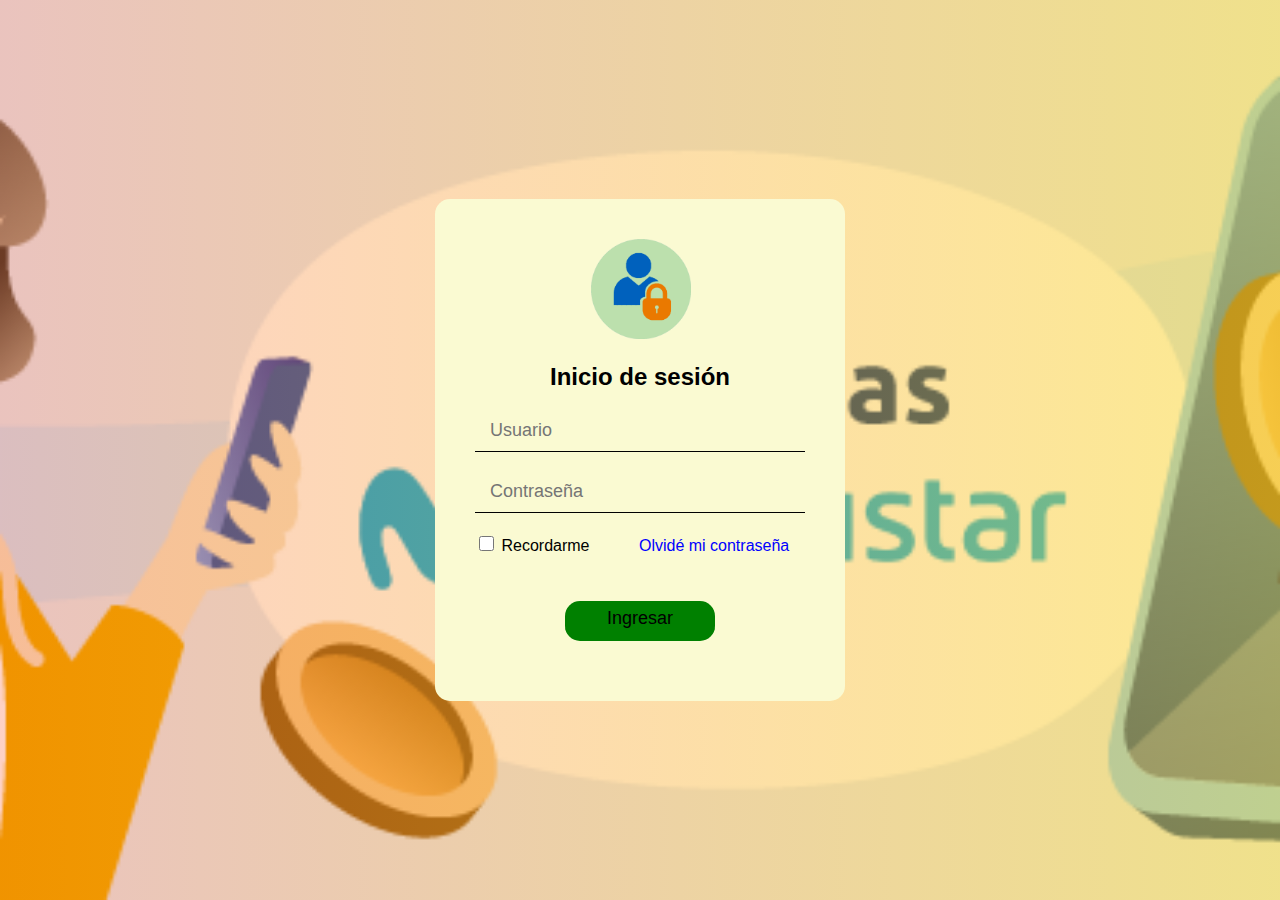
<file: login.html>
<!DOCTYPE html>
<html lang="en">
<head>
    <meta charset="UTF-8">
    <meta http-equiv="X-UA-Compatible" content="IE=edge">
    <meta name="viewport" content="width=device-width, initial-scale=1.0">
    <title>Iniciar sesión</title>
    <link rel="icon" href="imagenes/icono-login.png">
    <link rel="stylesheet" href="css/disenio-login.css">
</head>
<body>
    <form id="form">
        <div class="container">
            <div class="container-form">
                <img src="imagenes/logo-login.png" alt="logo-login">
                <h2>Inicio de sesión</h2>
                <input type="text" id="user" placeholder="Usuario">
                <input type="password" id="password" placeholder="Contraseña">
                <input class="check" type="checkbox" id="recordarme">
                <label for="recordarme">Recordarme</label>
    
                <a href="https://www.gmail.com/" target="_blank">Olvidé mi contraseña</a>
                <input class="boton-iniciar" id="btn-iniciar" type="submit" value="Ingresar"> 
    
                <p class="warnings" id="warnings"></p>
            </div>
        </div>
    </form>
    <script src="js/logica-interfaz-inicio.js"></script>
    <script src="js/validacion-login.js"></script>
</body>
</html>
</file>
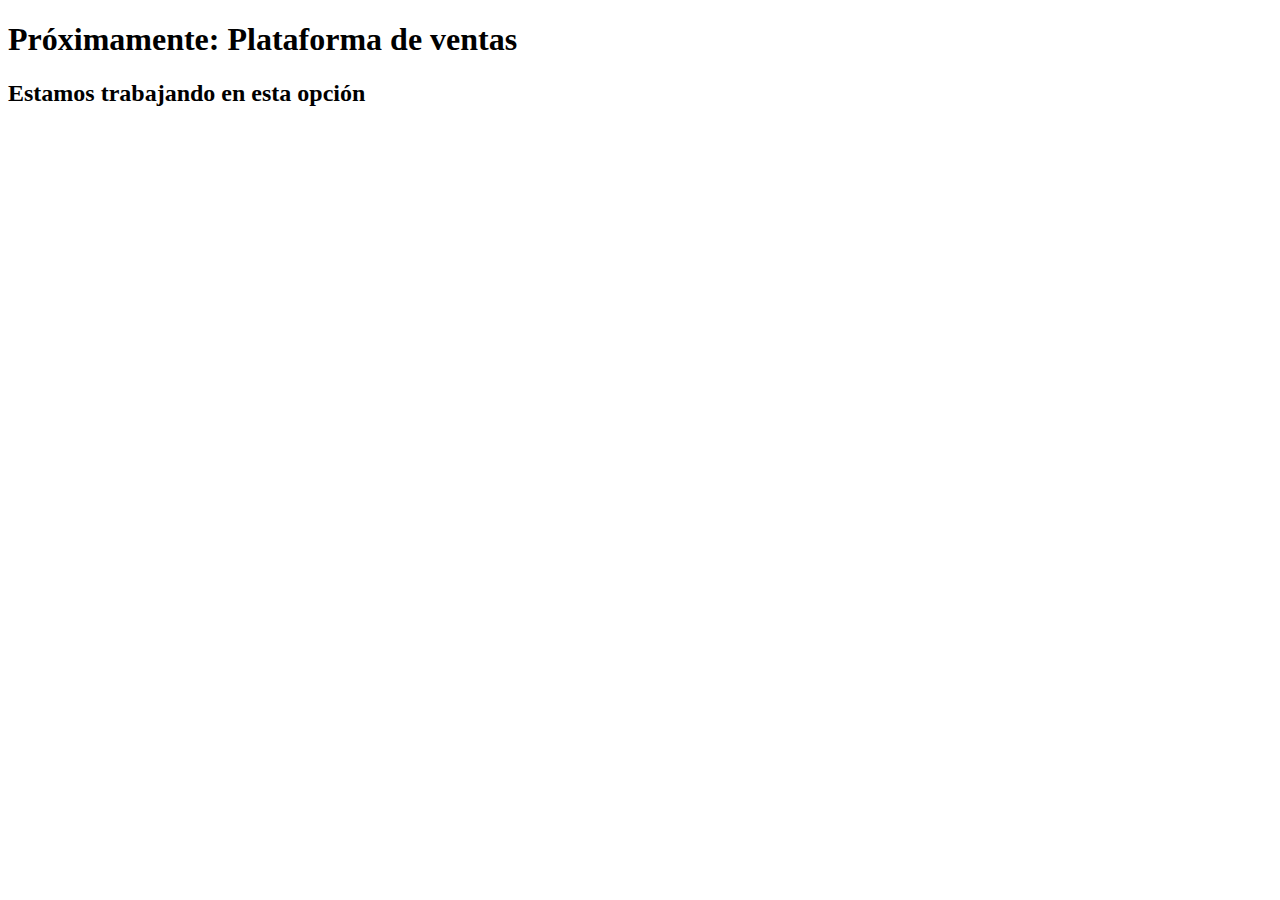
<file: pag-principal.html>
<!DOCTYPE html>
<html lang="en">
<head>
    <meta charset="UTF-8">
    <meta http-equiv="X-UA-Compatible" content="IE=edge">
    <meta name="viewport" content="width=device-width, initial-scale=1.0">
    <title>Recarga Bien</title>
</head>
<body>
    <h1>Próximamente: Plataforma de ventas</h1>
    <h2>Estamos trabajando en esta opción</h2>
</body>
</html>
</file>
<file: css/disenio-login.css>
body{
    margin: 0;
    padding: 0;
    box-sizing: border-box;
    background-image: linear-gradient(to right, rgba(248, 54, 0, 0.226) 0%, rgba(249, 213, 35, 0.507) 100%), url(../imagenes/fondo-login2.png);
    background-position: center;
    background-repeat: no-repeat;
    background-size: cover;
    font-family:Arial, Helvetica, sans-serif;
}

.container{
    display: flex;
    align-items: center;
    justify-content: center;
    height: 100vh;
}

.container-form{
    background-color: lightgoldenrodyellow;
    border-radius: 15px;
    padding: 40px;
}

img{
    width: 100px;
    height: 100px;
    margin-left: 35%;
}

h2{
    text-align: center;
}

input{
    display: block;
    width: 300px;
    height: 40px;
    margin-bottom: 20px;
    padding: 0 15px;
    font-size: 18px;
    outline: none;
    border: none;
    background: transparent;
    color: blue;
    border-bottom: 1px solid black;
}

.check{
    width: 15px;
    height: 15px;
    display: inline;
}

label{
    color: black;
}

a{
    color: blue;
    text-decoration: none;
    margin-left: 45px;
}

.boton-iniciar{
    width: 150px;
    border-radius: 15px;
    background-color: green;
    color: black;
    margin-top: 30px;
    border: none;
    border-bottom: 4px solid green;
    margin-left: 90px;
}
</file>
